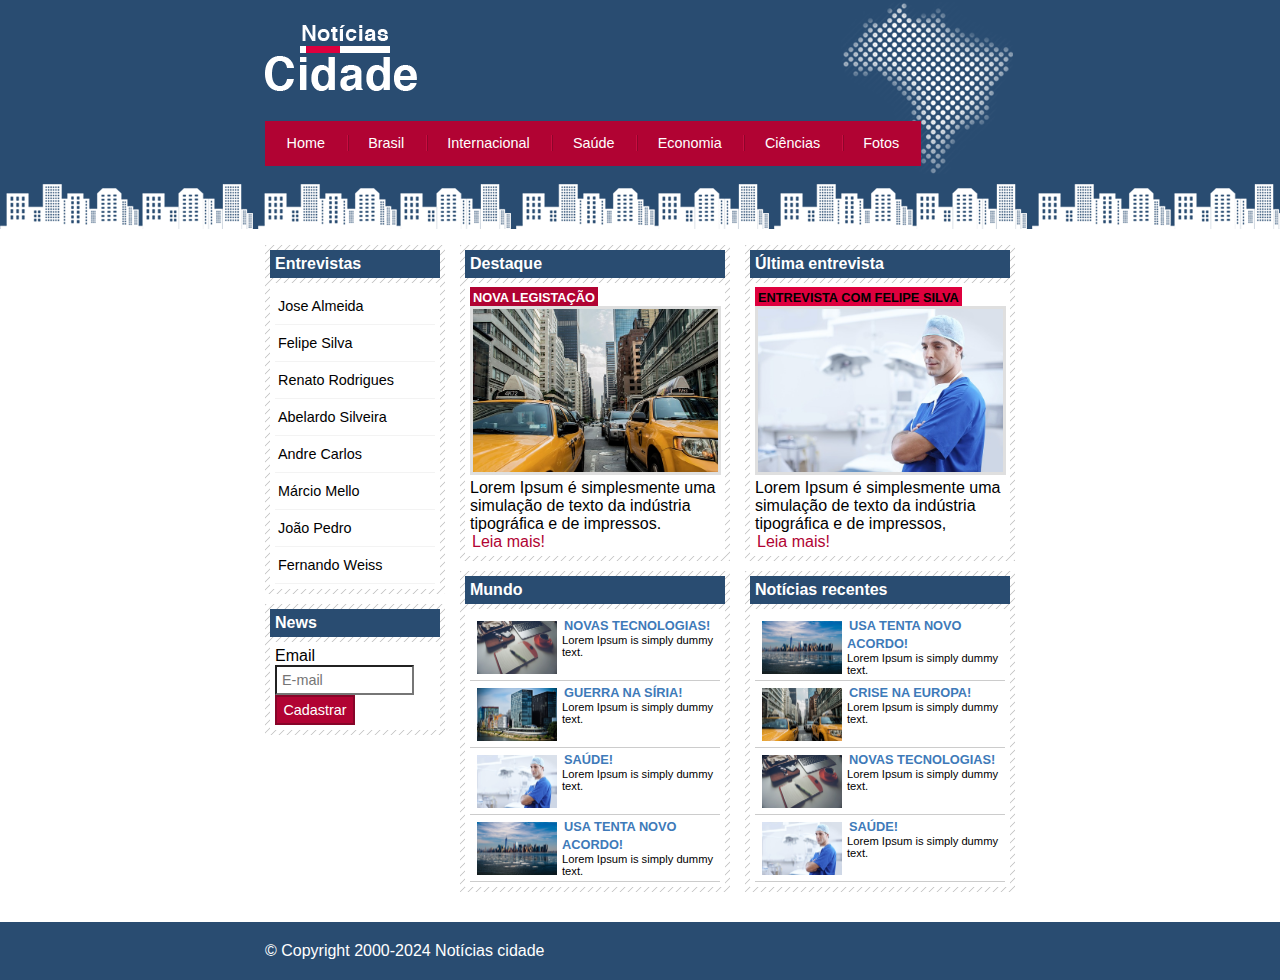
<file: index.html>
<!doctype html>

<html lang="pt-br">

	<head>
		<title>Notícias cidade </title>
		<meta charset="utf-8">

		<!-- Estilo custumizado -->
		<link rel="stylesheet" type="text/css" href="css/estilo.css">
	</head>

	<body class="home">
		<!--Início container -->
		<div id="container">

			<!--Início topo -->
			<div id="topo">
				<h1 class="logo">Notícias cidade</h1>
				<ul id="navegacao">
					<li class="primeiro"> 
						<a id="home" href="index.html">Home</a> </li>
					<li> <a id="brasil" href="brasil.html">Brasil</a> 
					</li>
					<li> <a id="internacional" href="internacional.html">Internacional</a> </li>
					<li> <a id="saude" href="saude.html">Saúde</a> </li>					
					<li> <a id="economia" href="economia.html">Economia</a> </li>
					<li> <a id="ciencias" href="ciencias.html">Ciências</a> </li>
					<li> <a id="fotos" href="fotos.html">Fotos</a> </li>

				</ul>
			</div>
			<!-- fim /topo-->
			<!--Início conteúdo -->
		<div id="conteudo">
			
			<div id="primario">
				
				<div class="caixa destaque">
					<h2>Destaque</h2>
					<div class="caixa-conteudo">

						<h3>Nova legistação</h3>
						<img class="imagem-principal" src="imagens/taxi.jpg" width="100%">
						<p>
							Lorem Ipsum é simplesmente uma simulação de texto da indústria tipográfica e de impressos.
						</p>
						<a href="nova-legislacao.html">Leia mais!</a>

					</div>
				</div>

					<div class="caixa">
					<h2>Mundo</h2>
					<div class="caixa-conteudo">

						<ul id="lista-noticias">
							<li>
								<a href="">
									<img src="imagens/tecnologia.jpg" width="80">
									<h3>Novas tecnologias!</h3>
									<p>Lorem Ipsum is simply dummy 
									text.</p>
								</a>
							</li>

							<li>
								<a href="">
									<img src="imagens/mundo.jpg" width="80">
									<h3>Guerra na Síria!</h3>
									<p>Lorem Ipsum is simply dummy text.</p>
								</a>
							</li>
							
							<li>
								<a href="">
									<img src="imagens/doutor.jpg" width="80">
									<h3>Saúde!</h3>
									<p>Lorem Ipsum is simply dummy text.</p>
								</a>
							</li>

							<li>
								<a href="">
									<img src="imagens/cidade.jpg" width="80">
									<h3>USA tenta novo acordo!</h3>
									<p>Lorem Ipsum is simply dummy text.</p>
								</a>
							</li>

						</ul>

					</div>
				</div>

			</div>



			<div id="secundario">

				<div class="caixa entrevista">
					<h2>Última entrevista</h2>
					<div class="caixa-conteudo">

						<h3>Entrevista com Felipe Silva</h3>
						<img class="imagem-principal" src="imagens/doutor.jpg" width="100%">
						<p>
							Lorem Ipsum é simplesmente uma simulação de texto da indústria tipográfica e de impressos,
						</p>
						<a href="">Leia mais!</a>
					</div>
				</div>
				
					<div class="caixa">
					<h2>Notícias recentes</h2>
					<div class="caixa-conteudo">

						<ul id="lista-noticias">
							<li>
								<a href="">
									<img src="imagens/cidade.jpg" width="80">
									<h3>USA tenta novo acordo!</h3>
									<p>Lorem Ipsum is simply dummy text.</p>
								</a>
							</li>

							<li>
								<a href="">
									<img src="imagens/taxi.jpg" width="80">
									<h3>Crise na Europa!</h3>
									<p>Lorem Ipsum is simply dummy text.</p>
								</a>
							</li>
							
							<li>
								<a href="">
									<img src="imagens/tecnologia.jpg" width="80">
									<h3>Novas tecnologias!</h3>
									<p>Lorem Ipsum is simply dummy text.</p>
								</a>
							</li>

							<li>
								<a href="">
									<img src="imagens/doutor.jpg" width="80">
									<h3>Saúde!</h3>
									<p>Lorem Ipsum is simply dummy text.</p>
								</a>
							</li>

						</ul>

					</div>
				</div>
			</div>

			<!-- Inicio lateral -->
			<div id="lateral">

				<div class="caixa">
					<h2>Entrevistas</h2>
					<div class="caixa-conteudo">
						<ul>
							<li>
							 	<a href="">Jose Almeida</a>
							</li>
							<li> 
								<a href="">Felipe Silva</a>
							</li>
							<li> 
								<a href="">Renato Rodrigues</a> 
							</li>
							<li> 
								<a href="">Abelardo Silveira</a> 
							</li>
							<li> 
								<a href="">Andre Carlos</a> 
							</li>
							<li> 
								<a href="">Márcio Mello</a> 
							</li>
							<li> 
								<a href="">João Pedro</a> 
							</li>
							<li> 
								<a href="">Fernando Weiss</a> 
							</li>
						</ul>				
					</div>
				</div>

				<div class="caixa">
					<h2>News</h2>
					<div class="caixa-conteudo">
						
						<form>
							<div>
								<label for="email">Email</label>
								<input type="text" name="email" id="email" placeholder="E-mail">
							</div>
							<div>
								<input class="submit" type="submit" value="Cadastrar">
							</div>
						</form>
					</div>
				</div>

			</div>
			<!-- fim /lateral -->

		</div>
		<!-- fim /conteúdo -->
			
		</div>
		<!-- fim /container-->

		<div id="container-rodape" style="clear: both;">
			<div id="rodape">
				&copy; Copyright 2000-2024 Notícias cidade
			</div>
			
		</div>

	</body>
</html>
</file>
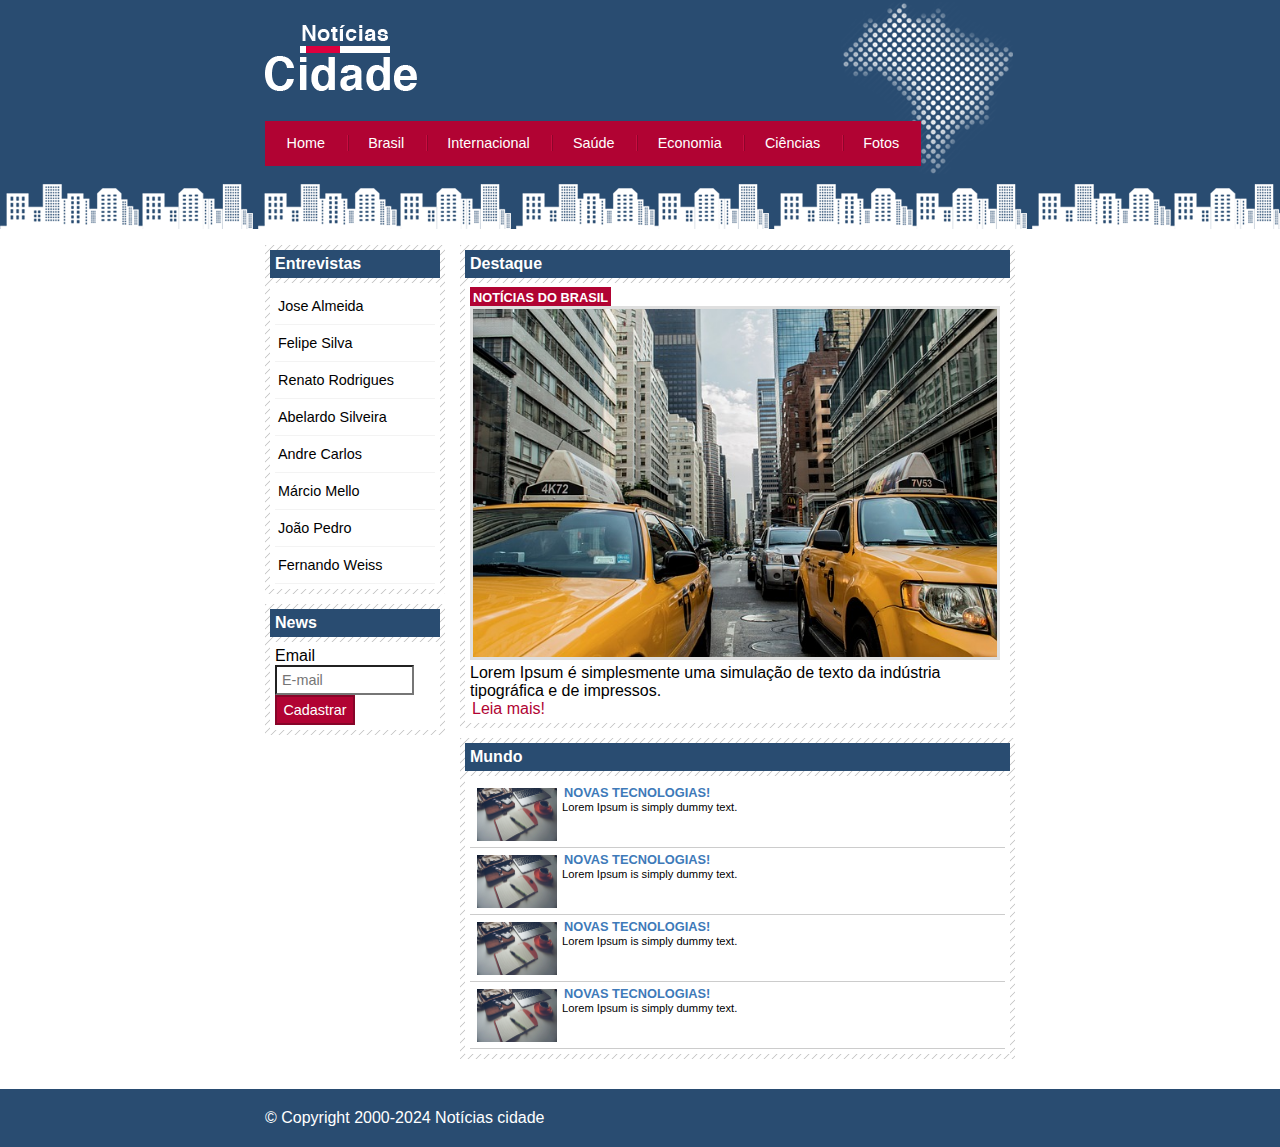
<file: brasil.html>
<!doctype html>

<html lang="pt-br">

	<head>
		<title>Notícias cidade </title>
		<meta charset="utf-8">

		<!-- Estilo custumizado -->
		<link rel="stylesheet" type="text/css" href="css/estilo.css">
	</head>

	<body id="duas-colunas" class="brasil">
		<!--Início container -->
		<div id="container">

			<!--Início topo -->
			<div id="topo">
				<h1 class="logo">Notícias cidade</h1>
				<ul id="navegacao">
					<li class="primeiro"> 
						<a id="home" href="index.html">Home</a> </li>
					<li> <a id="brasil" href="brasil.html">Brasil</a> 
					</li>
					<li> <a id="internacional" href="internacional.html">Internacional</a> </li>
					<li> <a id="saude" href="saude.html">Saúde</a> </li>					
					<li> <a id="economia" href="economia.html">Economia</a> </li>
					<li> <a id="ciencias" href="ciencias.html">Ciências</a> </li>
					<li> <a id="fotos" href="fotos.html">Fotos</a> </li>

				</ul>
			</div>
			<!-- fim /topo-->
			<!--Início conteúdo -->
		<div id="conteudo">
			
			<div id="primario">
				
				<div class="caixa destaque">
					<h2>Destaque</h2>
					<div class="caixa-conteudo">

						<h3>Notícias do Brasil</h3>
						<img class="imagem-principal" src="imagens/taxi.jpg" width="100%">
						<p>
							Lorem Ipsum é simplesmente uma simulação de texto da indústria tipográfica e de impressos.
						</p>
						<a href>Leia mais!</a>

					</div>
				</div>

					<div class="caixa">
					<h2>Mundo</h2>
					<div class="caixa-conteudo">

						<ul id="lista-noticias">
							<li>
								<a href="">
									<img src="imagens/tecnologia.jpg" width="80">
									<h3>Novas tecnologias!</h3>
									<p>Lorem Ipsum is simply dummy 
									text.</p>
								</a>
							</li>

							<li>
								<a href="">
									<img src="imagens/tecnologia.jpg" width="80">
									<h3>Novas tecnologias!</h3>
									<p>Lorem Ipsum is simply dummy text.</p>
								</a>
							</li>
							
							<li>
								<a href="">
									<img src="imagens/tecnologia.jpg" width="80">
									<h3>Novas tecnologias!</h3>
									<p>Lorem Ipsum is simply dummy text.</p>
								</a>
							</li>

							<li>
								<a href="">
									<img src="imagens/tecnologia.jpg" width="80">
									<h3>Novas tecnologias!</h3>
									<p>Lorem Ipsum is simply dummy text.</p>
								</a>
							</li>

						</ul>

					</div>
				</div>

			</div>


			<!-- Inicio lateral -->
			<div id="lateral">

				<div class="caixa">
					<h2>Entrevistas</h2>
					<div class="caixa-conteudo">
						<ul>
							<li>
							 	<a href="">Jose Almeida</a>
							</li>
							<li> 
								<a href="">Felipe Silva</a>
							</li>
							<li> 
								<a href="">Renato Rodrigues</a> 
							</li>
							<li> 
								<a href="">Abelardo Silveira</a> 
							</li>
							<li> 
								<a href="">Andre Carlos</a> 
							</li>
							<li> 
								<a href="">Márcio Mello</a> 
							</li>
							<li> 
								<a href="">João Pedro</a> 
							</li>
							<li> 
								<a href="">Fernando Weiss</a> 
							</li>
						</ul>				
					</div>
				</div>

				<div class="caixa">
					<h2>News</h2>
					<div class="caixa-conteudo">
						
						<form>
							<div>
								<label for="email">Email</label>
								<input type="text" name="email" id="email" placeholder="E-mail">
							</div>
							<div>
								<input class="submit" type="submit" value="Cadastrar">
							</div>
						</form>
					</div>
				</div>

			</div>
			<!-- fim /lateral -->

		</div>
		<!-- fim /conteúdo -->
			
		</div>
		<!-- fim /container-->

		<div id="container-rodape" style="clear: both;">
			<div id="rodape">
				&copy; Copyright 2000-2024 Notícias cidade
			</div>
			
		</div>

	</body>
</html>
</file>
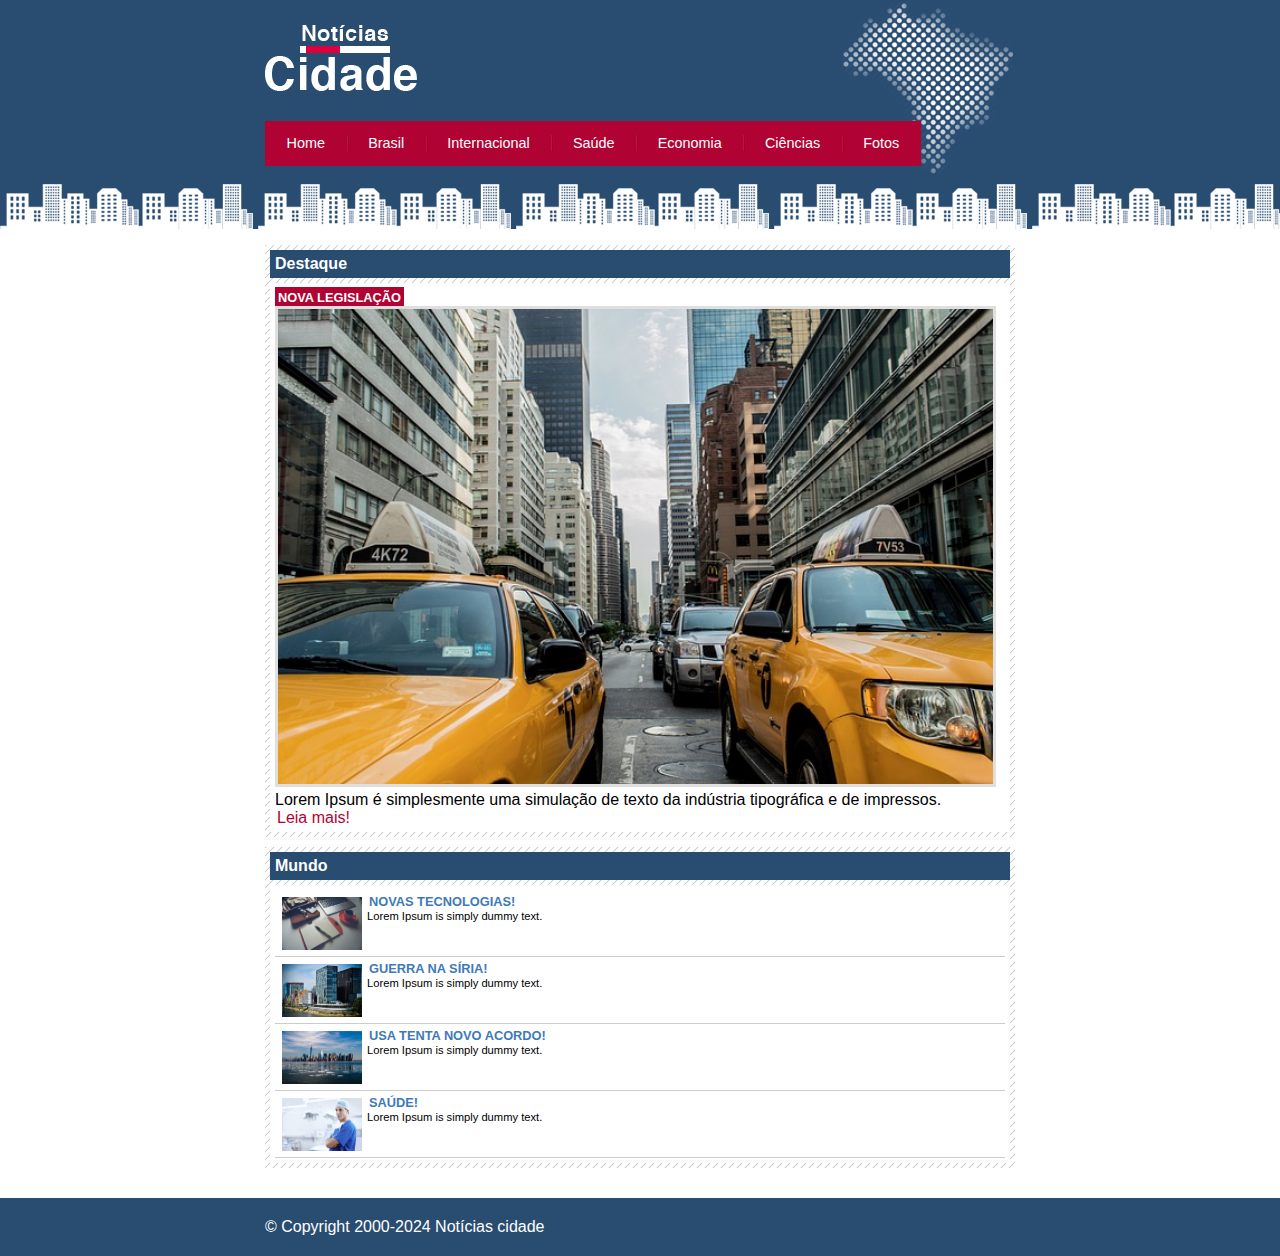
<file: fotos.html>
<!doctype html>

<html lang="pt-br">

	<head>
		<title>Notícias cidade </title>
		<meta charset="utf-8">

		<!-- Estilo custumizado -->
		<link rel="stylesheet" type="text/css" href="css/estilo.css">
	</head>

	<body id="uma-coluna" class="fotos">
		<!--Início container -->
		<div id="container">

			<!--Início topo -->
			<div id="topo">
				<h1 class="logo">Notícias cidade</h1>
				<ul id="navegacao">
					<li class="primeiro"> 
						<a id="home" href="index.html">Home</a> </li>
					<li> <a id="brasil" href="brasil.html">Brasil</a> 
					</li>
					<li> <a id="internacional" href="internacional.html">Internacional</a> </li>
					<li> <a id="saude" href="saude.html">Saúde</a> </li>					
					<li> <a id="economia" href="economia.html">Economia</a> </li>
					<li> <a id="ciencias" href="ciencias.html">Ciências</a> </li>
					<li> <a id="fotos" href="fotos.html">Fotos</a> </li>

				</ul>
			</div>
			<!-- fim /topo-->
			<!--Início conteúdo -->
		<div id="conteudo">
			
			<div id="primario">
				
				<div class="caixa destaque">
					<h2>Destaque</h2>
					<div class="caixa-conteudo">

						<h3>Nova legislação</h3>
						<img class="imagem-principal" src="imagens/taxi.jpg" width="100%">
						<p>
							Lorem Ipsum é simplesmente uma simulação de texto da indústria tipográfica e de impressos.
						</p>
						<a href>Leia mais!</a>

					</div>
				</div>

					<div class="caixa">
					<h2>Mundo</h2>
					<div class="caixa-conteudo">

						<ul id="lista-noticias">
							<li>
								<a href="">
									<img src="imagens/tecnologia.jpg" width="80">
									<h3>Novas tecnologias!</h3>
									<p>Lorem Ipsum is simply dummy 
									text.</p>
								</a>
							</li>

							<li>
								<a href="">
									<img src="imagens/mundo.jpg" width="80">
									<h3>Guerra na Síria!</h3>
									<p>Lorem Ipsum is simply dummy text.</p>
								</a>
							</li>
							
							<li>
								<a href="">
									<img src="imagens/cidade.jpg" width="80">
									<h3>USA tenta novo acordo!</h3>
									<p>Lorem Ipsum is simply dummy text.</p>
								</a>
							</li>

							<li>
								<a href="">
									<img src="imagens/doutor.jpg" width="80">
									<h3>Saúde!</h3>
									<p>Lorem Ipsum is simply dummy text.</p>
								</a>
							</li>

						</ul>

					</div>
				</div>

			</div>
		</div>
	</div>

		</div>
		<!-- fim /conteúdo -->
			
		</div>
		<!-- fim /container-->

		<div id="container-rodape" style="clear: both;">
			<div id="rodape">
				&copy; Copyright 2000-2024 Notícias cidade
			</div>
			
		</div>

	</body>
</html>
</file>
<file: css/estilo.css>
* {
	margin: 0;
	padding: 0;
}

body {
	font-family: "Trebuchet MS", Helvetica, sans-serif;
	background: #fff url(../imagens/fundo.png) repeat-x;
}

#container {
	width: 750px;
	margin: 0 auto;

}

#topo {
	height: 150px;
	background: url(../imagens/detalhe-topo.png) no-repeat right top;
	padding-top: 25px;

}

.logo {
	width: 152px;
	height: 66px;
	background: url(../imagens/logo.png) no-repeat center;
	text-indent: -3000px;
}

a:link, a:visited {
	color: #b10333;
	padding: 2px;
}

a:hover {
	color: #e50040;
}

ul {
	margin: 0;
	padding: 0;
	list-style: none;
}

#topo ul {
	margin-top: 30px;
	background: #b10333;
	float: left;
}

#topo ul li {
	float: left;
}

#topo ul a {
	font-size: 0.9em;
	display: block;
	padding: 0.5em 1.5em;
	line-height: 2.1em;
	text-decoration: none;
	color: #fff;
	background: url(../imagens/divisor.png) no-repeat left center;
}

#topo ul .primeiro a {
	background: none;
}

#topo ul a:hover {
	color: #69001d;
}

body.home #navegacao a#home,
body.brasil #navegacao a#brasil,
body.internacional #navegacao a#internacional,
body.saude #navegacao a#saude,
body.economia #navegacao a#economia,
body.ciencias #navegacao a#ciencias,
body.fotos #navegacao a#fotos
 {
	color: #fff;
	background: #de0003e;
	cursor: text;
}

#conteudo {
	margin-top: 60px;
	background: #f5f5f5;
}

#lateral {
	width: 180px;
	float: left;
	margin: 0 0 20px -750px;
}


#primario {
	width: 270px;
	float: left;
	margin: 0 0 20px 195px;

}

#duas-colunas #primario {
	width: 555px;

}

#uma-coluna #primario {
	width: 750px;
	margin: 0 0 20px 0;

}

#secundario {
	width: 270px;
	float: left;
	margin: 0 0 20px 15px;

}

.caixa {
	margin: 10px 0;
	padding: 5px;
	background: #f3f3f3 url(../imagens/fundo-caixa.png);
}

h2 {
	font-size: 1em;
	background: #294c71;
	color: #fff;
	padding: 5px;

}

.caixa-conteudo {
	background: #fff;
	padding: 5px;
	margin-top: 5px;
}

.caixa-conteudo a {
	text-decoration: none;
}

#lateral ul a {
	font-size: 0.9em;
	padding: 3px;
	display: block;
	line-height: 30px;
	color: #000;
	text-decoration: none;
	border-bottom: 1px solid #f3f3f3;
}

#lateral ul a:hover {
	padding-left: 20px;
	color: #a1a1a1;
	background: #f9f9f9 url(../imagens/marcador.png) no-repeat left center;

}

label {
	display: block;
	cursor: pointer;
}

input {
	padding: 5px;
	width: 125px;
	font-size: 0.9em;
	background-color: #fff;
}

input.submit {
	width: 80px;
	color: #fff;
	background-color: #b10333;
	border: 2px solid #870529;
}

img.imagem-principal {
	width: 98%;
	border: 3px solid #dfdfdf;
}

h3 {
	text-transform: uppercase;
	display: inline;
	font-size: 0.8em;
	padding: 3px;
}

.destaque h3 {
	background: #b10333;
	color: #fff;
}

.entrevista h3 {
	background: #de003e;
}

#lista-noticias li {
	padding: 2px;
	border-bottom: 1px solid #ccc;
	height: 62px;
}

#lista-noticias li a img {
	float: left;
	margin: 5px;
}

#lista-noticias li a {
	text-decoration: none;
}

#lista-noticias li a h3 {
	font-size: 0.8em;
	padding: 0;
	color: #3e7ab9;
}

#lista-noticias li a p {
	font-size: 0.7em;
	color: #000;
}

#lista-noticias li:hover {
	background: #eee;
	cursor: pointer;
}

#container-rodape {
	background: #294c71;
	padding: 20px;
}

#rodape {
	width: 750px;
	margin: 0 auto;
	color: #fff;
}
</file>
